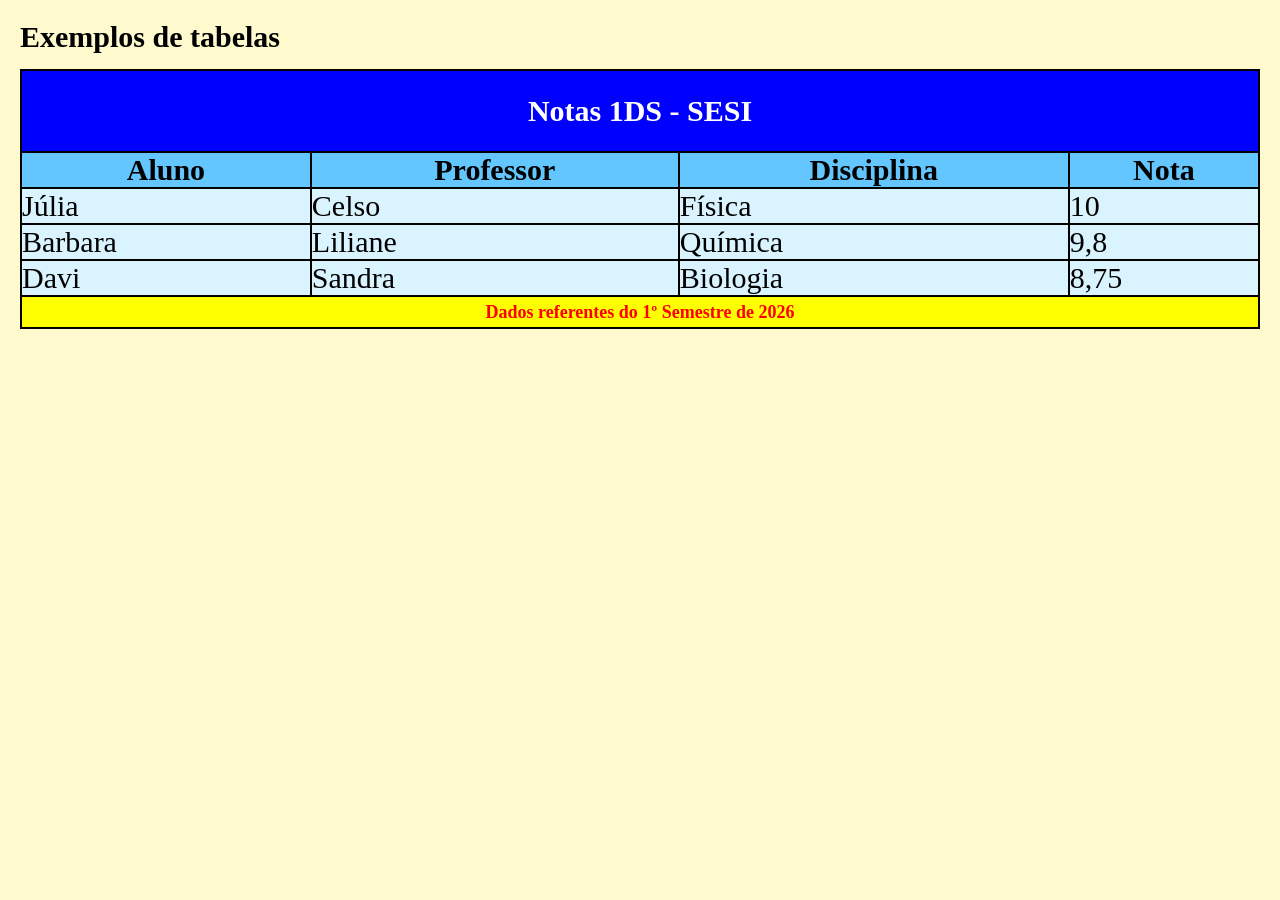
<file: index.html>
<!DOCTYPE html>
<html lang="pt-br">
<head>
    <meta charset="UTF-8">
    <meta name="viewport" content="width=device-width, initial-scale=1.0">
    <title>Exemplo de Tabelas</title>

    <!-- linkando css -->
     <link rel="stylesheet" href="./css/global.css">

</head>
<body>
    <main class="main-content">
        <header class="header-title">
            <h1>Exemplos de tabelas</h1>
        </header>

        <!-- container para a tabela -->
         <table class="table-main">
             <!-- indicar o cabeçalho da tabela -->
             <thead>
                <tr class="thead-title">
                    <th colspan="4">Notas 1DS - SESI</th>
                </tr>

                 <tr>
                    <!-- criar os cabeçalhos das linhas da tabela -->
                    <th>Aluno</th>
                    <th>Professor</th>
                    <th>Disciplina</th>
                    <th>Nota</th>
                 </tr>
             </thead>

             <!-- indicar o corpo da tabela -->
             <tbody>
                 <tr>
                    <td>Júlia</td>
                    <td>Celso</td>
                    <td>Física</td>
                    <td>10</td>
                 </tr>
                 <tr>
                    <td>Barbara</td>
                    <td>Liliane</td>
                    <td>Química</td>
                    <td>9,8</td>
                 </tr>
                 <tr>
                    <td>Davi</td>
                    <td>Sandra</td>
                    <td>Biologia</td>
                    <td>8,75</td>
                 </tr>
             </tbody>

            <!-- indicar o rodapé da tabela -->
             <tfoot>
                 <tr>
                    <th colspan="4">Dados referentes do 1º Semestre de 2026</th>
                 </tr>
             </tfoot>

         </table>
    </main>
</body>
</html>
</file>
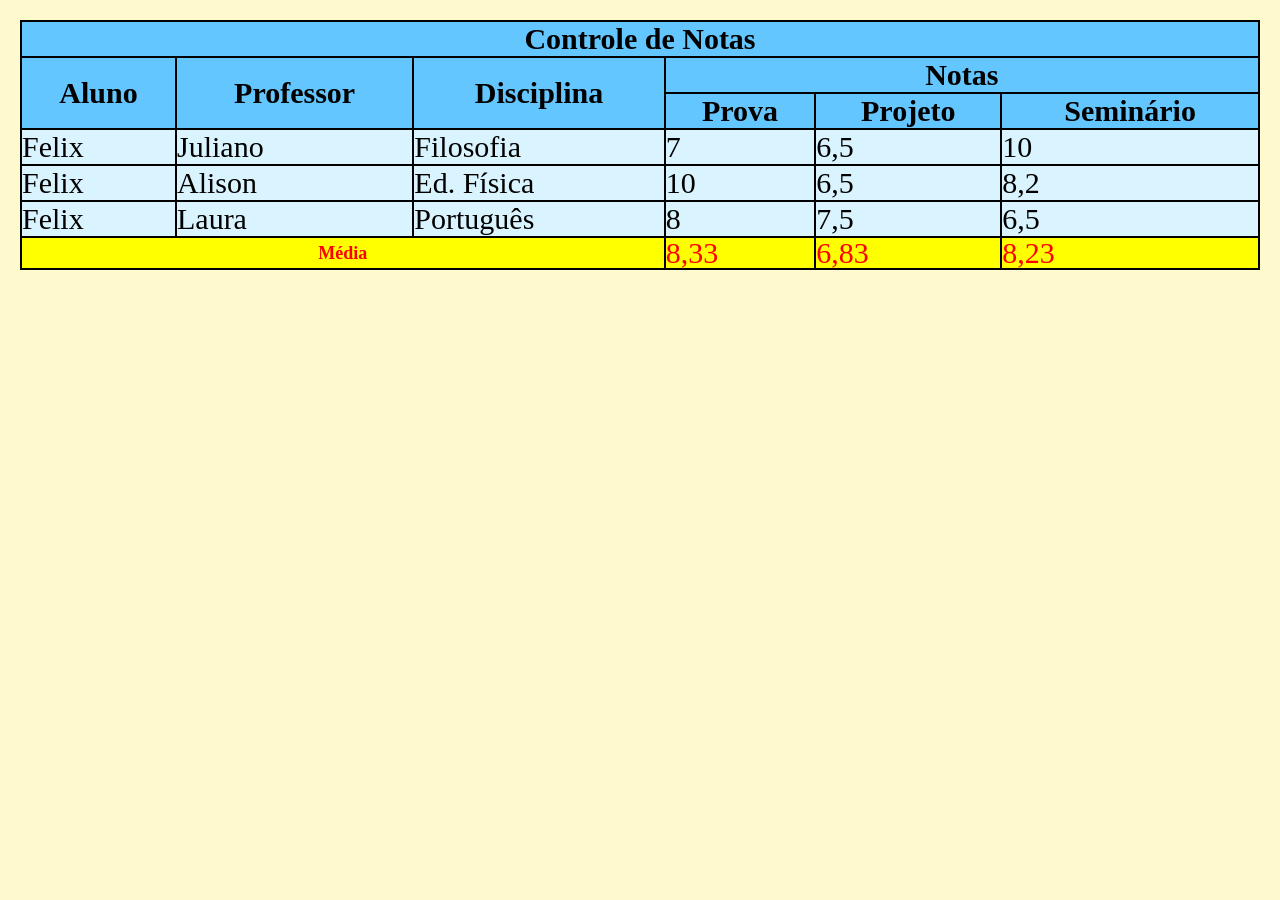
<file: controle_de_notas.html>
<!DOCTYPE html>
<html lang="pt-br">
<head>
    <meta charset="UTF-8">
    <meta name="viewport" content="width=device-width, initial-scale=1.0">
    <title>Exemplo de Tabelas</title>

    <!-- linkando css -->
     <link rel="stylesheet" href="./css/global.css">

</head>
<body>
    <main class="main-content">
        <table class="table-main">
            <thead class="table-main__header">
                <tr>
                    <th colspan="6">Controle de Notas</th>
                </tr>

                <tr>
                    <th rowspan="2">Aluno</th>
                    <th rowspan="2">Professor</th>
                    <th rowspan="2">Disciplina</th>
                    <th colspan="3">Notas</th>
                </tr>

                <tr>
                    <th>Prova</th>
                    <th>Projeto</th>
                    <th>Seminário</th>
                </tr>
            </thead>


            <tbody class="table-main__body">
                <tr>
                    <td>Felix</td>
                    <td>Juliano</td>
                    <td>Filosofia</td>
                    <td>7</td>
                    <td>6,5</td>
                    <td>10</td>
                </tr>
                
                <tr>
                    <td>Felix</td>
                    <td>Alison</td>
                    <td>Ed. Física</td>
                    <td>10</td>
                    <td>6,5</td>
                    <td>8,2</td>
                </tr>
                
                <tr>
                    <td>Felix</td>
                    <td>Laura</td>
                    <td>Português</td>
                    <td>8</td>
                    <td>7,5</td>
                    <td>6,5</td>
                </tr>

            </tbody>


            <tfoot class="table-main__foot">
                <tr>
                    <th colspan="3">Média</th>
                    <td>8,33</td>
                    <td>6,83</td>
                    <td>8,23</td>
                </tr>
            </tfoot>
        </table>
    </main>
</body>
</html>
</file>
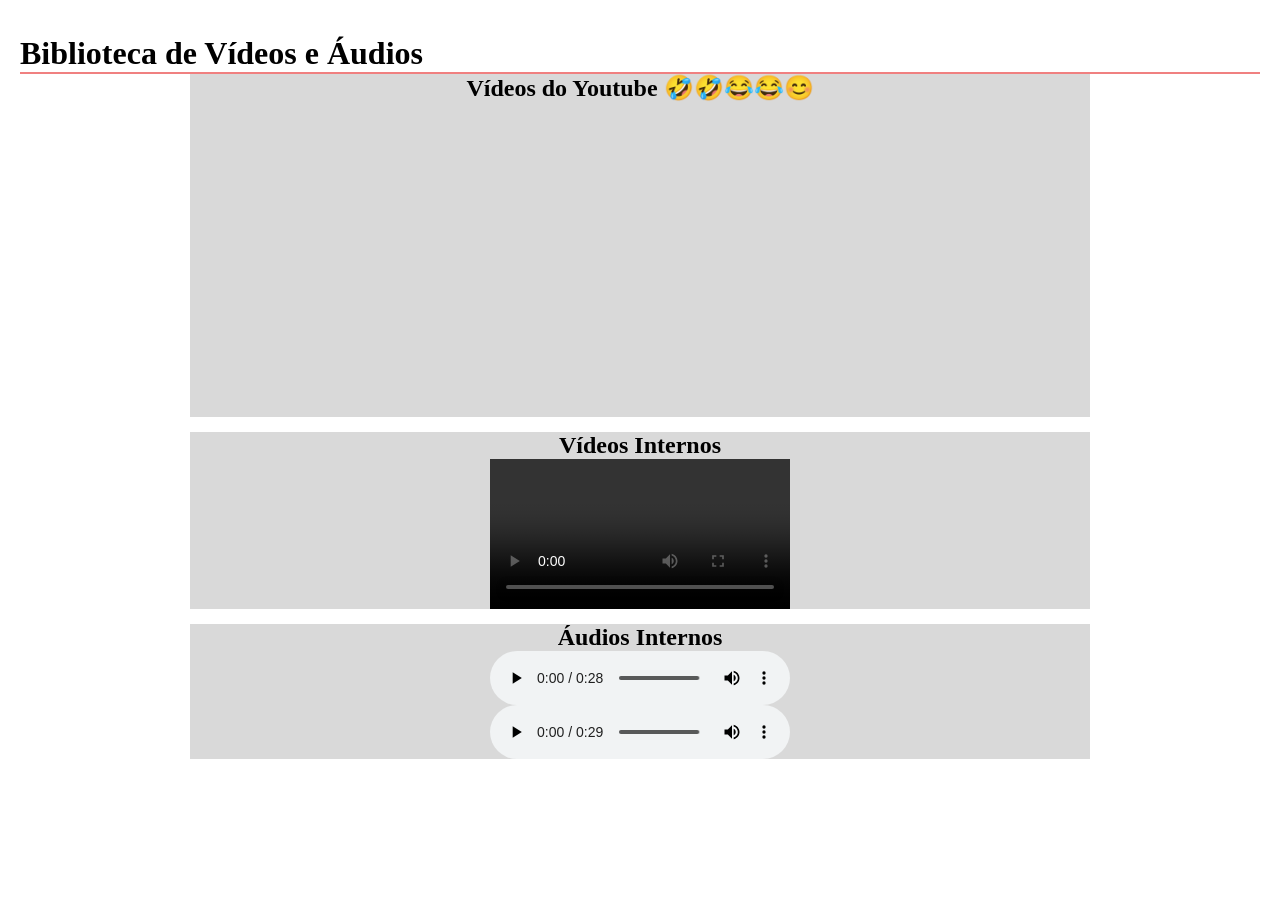
<file: catalogo-filmes/catalogo-filmes.html>
<!DOCTYPE html>
<html lang="pt-br">
<head>
    <meta charset="UTF-8">
    <meta name="viewport" content="width=device-width, initial-scale=1.0">
    <title>Testes com videos e audios</title>
    <link rel="stylesheet" href="./catalogo-fimes.css">
</head>
<body>
    <main>
        <h1>Biblioteca de Vídeos e Áudios</h1>
        <section>
            <h2>Vídeos do Youtube 🤣🤣😂😂😊</h2>
            <iframe width="560" height="315" src="https://www.youtube.com/embed/Ae2ruDLpjCw?si=6Sd_aDSGmwBv71Gj" title="YouTube video player" frameborder="0" allow="accelerometer; autoplay; clipboard-write; encrypted-media; gyroscope; picture-in-picture; web-share" referrerpolicy="strict-origin-when-cross-origin" allowfullscreen></iframe>
        </section>

        <section>
            <h2>Vídeos Internos</h2>
            <video controls>
                <source src='./src/Recording.mp4' type='video/mp4'>
                <source src='./src/Recording.ogg' type='video/ogg'>
            </video>
        </section>

        <section>
            <h2>Áudios Internos</h2>
            <audio src="./src/sozinho-no-setor.mp3" controls>Sozinho no Setor EXPLICADO</audio>
            <audio src="./src/audio-vingadores.mp3" controls>Audio Vingadores ULTIMATO</audio>
        </section>
    </main>
</body>
</html>
</file>
<file: css/global.css>
@import url(./reset.css);
@import url(components/table-alunos.css);
</file>
<file: catalogo-filmes/catalogo-fimes.css>
*{
    padding: 0;
    margin: 0;
     box-sizing: border-box;
}


body{
    padding: 20px;
}


h1{
    margin-top: 15px;
    border-bottom: 2px solid lightcoral;
}


section{
    max-width: 900px;
    background: #d9d9d9;
    margin-bottom: 15px;
    margin:  0 auto 15px;

    display: flex;
    align-items: center;
    justify-content: center;
    flex-direction: column;
}
</file>
